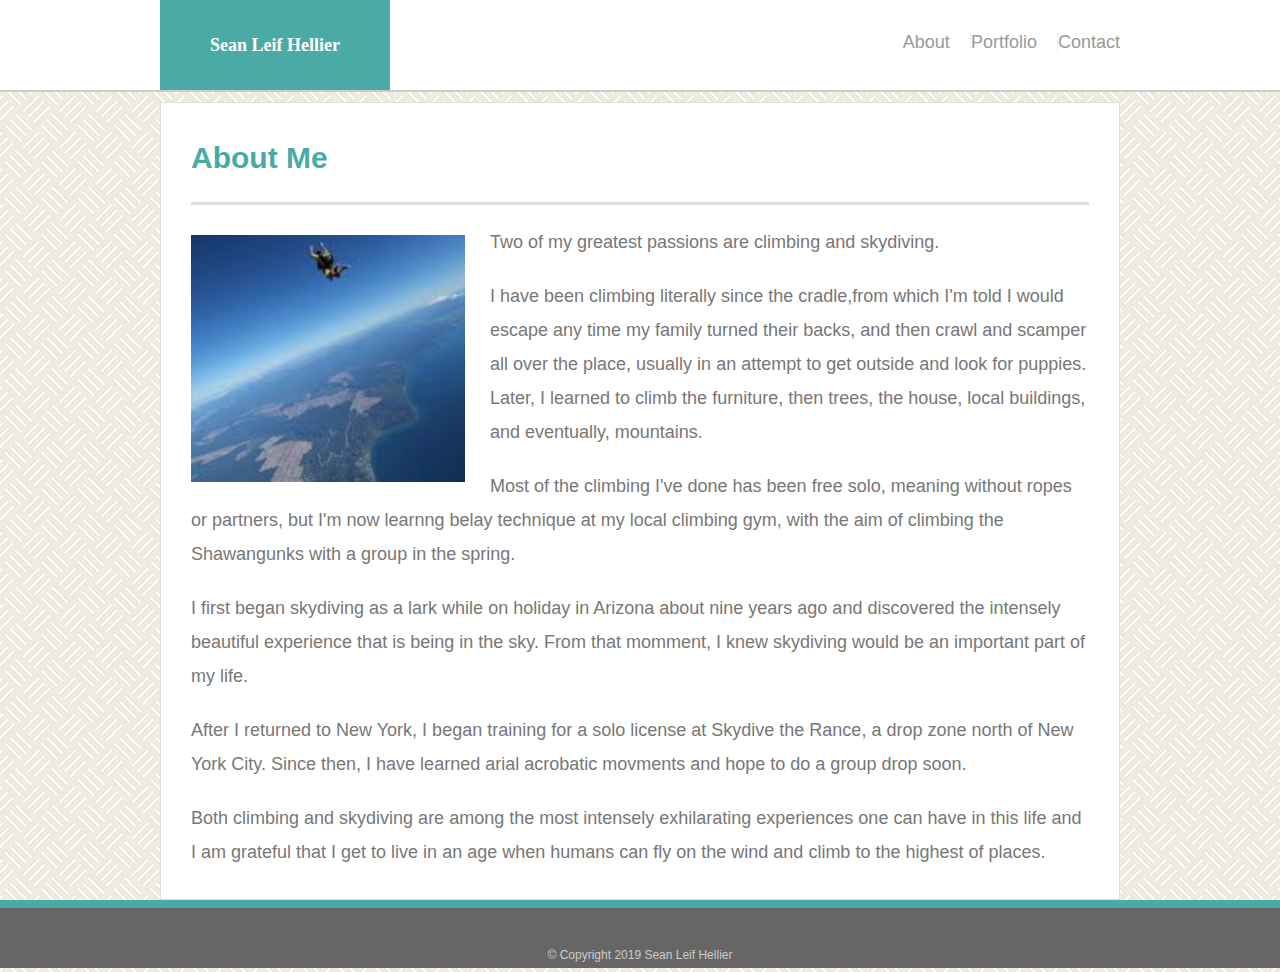
<file: index.html>
<!DOCTYPE html>

<html lang="en">
  <!-- this is where i link to the stylesheet -->
  <head>
    <meta charset="utf-8" />

    <title>My Portfolio</title>
    <link rel="stylesheet" type="text/css" href="./assets/css/reset.css" />
    <link rel="stylesheet" type="text/css" href="./assets/css/style.css" />
  </head>

  <body>
    <header id="masthead">
      <div class="container">
        <a href="index.html" id="logo">Sean Leif Hellier</a>

        <nav>
          <a href="index.html">About</a>
          <a href="portfolio.html">Portfolio</a>
          <a href="contact.html">Contact</a>
        </nav>
      </div>
    </header>

    <!-- Main   -->
    <div id="main-container" class="container">
      <section class="main-section">
        <h1>About Me</h1>

        <img
          src="./assets/images/skydiver.jpg"
          class="auth-image"
          alt="weeee!"
        />

        <p>
          Two of my greatest passions are climbing and skydiving.
        </p>
        <p>
          I have been climbing literally since the cradle,from which I'm told I would escape any time my family turned their backs, and then crawl and scamper all over the place, usually in an attempt to get outside and look for puppies.

          Later, I learned to climb the furniture, then trees, the house, local buildings, and eventually, mountains.
        </p>
        Most of the climbing I've done has been free solo, meaning without ropes or partners, but I'm now learnng belay technique at my local climbing gym, with the aim of climbing the Shawangunks with a group in the spring.
      </p>
        <p>
        I first began skydiving as a lark while on holiday in Arizona about nine years ago and discovered the intensely beautiful experience that is being in the sky. From that momment, I knew skydiving would be an important part of my life.
      </p>
      <p>
        After I returned to New York, I began training for a solo license at Skydive the Rance, a drop zone north of New York City. Since then, I have learned arial acrobatic movments and hope to do a group drop soon.
      </p>
      <p>
        Both climbing and skydiving are among the most intensely exhilarating experiences one can have in this life and I am grateful that I get to live in an age when humans can fly on the wind and climb to the highest of places.
       </p>
      </section>
    </div>
    <!-- footer -->
    <footer>
      <div class="container">
        &copy; Copyright 2019 Sean Leif Hellier
      </div>
    </footer>
  </body>
</html>
</file>
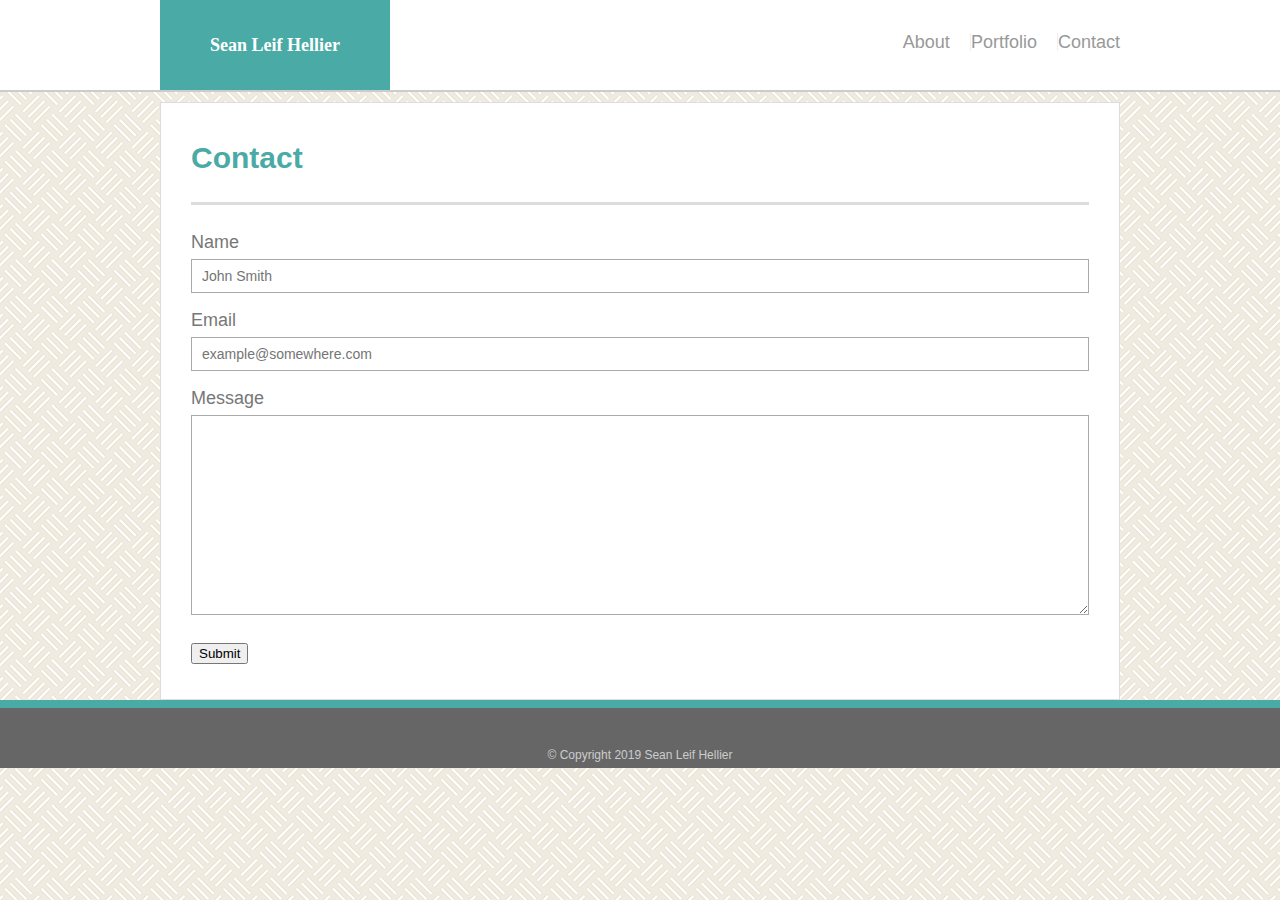
<file: contact.html>
<!DOCTYPE html>

<html lang="en">
  <!-- this is where i link to the stylesheet -->
  <head>
    <meta charset="utf-8" />

    <title>My Portfolio</title>
    <link rel="stylesheet" type="text/css" href="./assets/css/reset.css" />
    <link rel="stylesheet" type="text/css" href="./assets/css/style.css" />
  </head>

  <body>
    <header id="masthead">
      <div class="container">
        <a href="index.html" id="logo">Sean Leif Hellier</a>

        <nav>
          <a href="index.html">About</a>
          <a href="portfolio.html">Portfolio</a>
          <a href="contact.html">Contact</a>
        </nav>
      </div>
    </header>

    <!-- Main   -->
    <div id="main-container" class="container">
      <section class="main-section">
        <h1>Contact</h1>

        <form id="contact-form">
          <ul>
            <li>
              <label for="name">Name</label>
              <input
                type="text"
                name="name"
                id="email"
                placeholder="John Smith"
                required="required"
              />

              <!-- <input[type=submit] {
                  background-color: #4CAF50;
                  color: white;
                  padding: 12px 20px;
                  border: none;
                  border-radius: 4px;
                  cursor: pointer;
                }
                /> -->

              <!-- <input
                  type="text"
                  name="name"
                  id="name"
                  placeholder="John Smith"
                  required="required"
                /> -->
            </li>
            <li>
              <label for="email">Email</label>
              <input
                type="text"
                name="email"
                id="email"
                placeholder="example@somewhere.com"
                required="required"
              />
            </li>

            <li>
              <label for="message">Message</label>
              <textarea id="message" name="message" required="required">
              </textarea>
            </li>
          </ul>
          <input type="submit" name="submit" />
        </form>
      </section>
    </div>
    <!-- footer -->
    <footer>
      <div class="container">
        &copy; Copyright 2019 Sean Leif Hellier
      </div>
    </footer>
  </body>
</html>
</file>
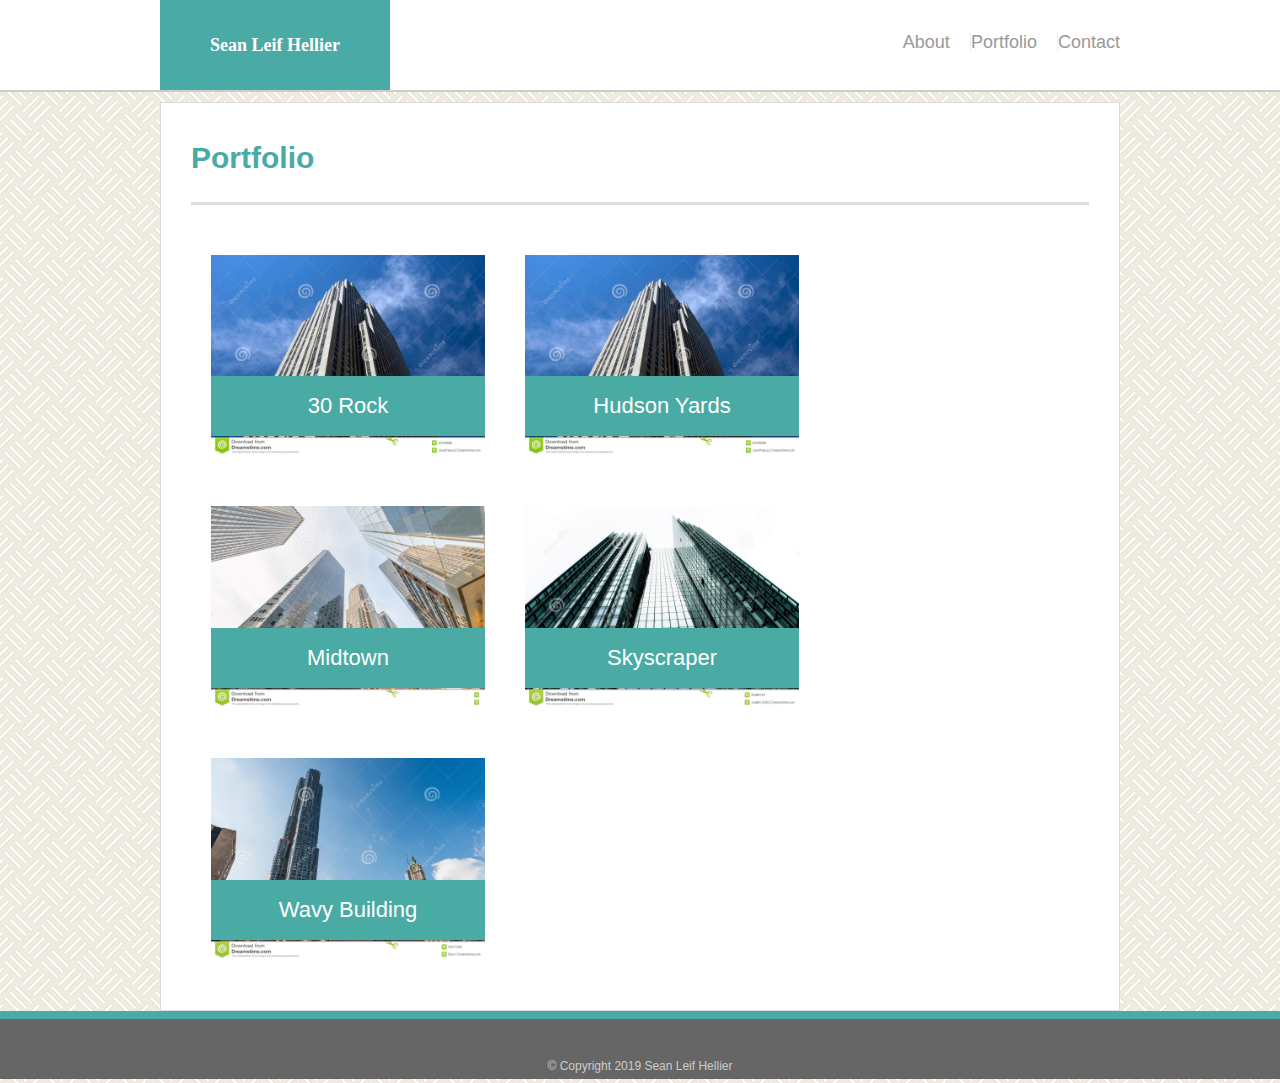
<file: portfolio.html>
<!DOCTYPE html>

<html lang="en">
  <!-- this is where i link to the stylesheet -->
  <head>
    <meta charset="utf-8" />

    <title>My Portfolio</title>
    <link rel="stylesheet" type="text/css" href="./assets/css/reset.css" />
    <link rel="stylesheet" type="text/css" href="./assets/css/style.css" />
  </head>

  <body>
    <header id="masthead">
      <div class="container">
        <a href="index.html" id="logo">Sean Leif Hellier</a>

        <nav>
          <a href="index.html">About</a>
          <a href="portfolio.html">Portfolio</a>
          <a href="contact.html">Contact</a>
        </nav>
      </div>
    </header>

    <!-- Main   -->
    <div id="main-container" class="container">
      <section class="main-section">
        <h1>Portfolio</h1>

        <div class="buildings">
          <img
            src="assets/images/30-rock.jpg"
            class="auth-image"
            alt="30 Rock"
          />

          <h3>30 Rock</h3>
        </div>

        <div class="buildings">
          <img
            src="assets/images/30-rock.jpg"
            class="auth-image"
            alt="Hudson Yards"
          />

          <h3>Hudson Yards</h3>
        </div>

        <div class="buildings">
          <img
            src="assets/images/midtown.jpg"
            class="auth-image"
            alt="Midtown"
          />

          <h3>Midtown</h3>
        </div>

        <div class="buildings">
          <img
            src="assets/images/skyscraper-1.jpg"
            class="auth-image"
            alt="Skyscraper"
          />

          <h3>Skyscraper</h3>
        </div>

        <div class="buildings">
          <img
            src="assets/images/wavy-building.jpg"
            class="auth-image"
            alt="Wavy"
          />

          <h3>Wavy Building</h3>
        </div>
      </section>
    </div>
    <!-- footer -->
    <footer>
      <div class="container">
        &copy; Copyright 2019 Sean Leif Hellier
      </div>
    </footer>
  </body>
</html>
</file>
<file: assets/css/style.css>
/* set box sizes to include size plus borders */
* {
    box-sizing: border-box;
}

.content {
    min-height: calc(100vh - 20px);
}

body {
    background: url("../images/floor-tile.png");
    font-size: 18px;
    line-height: 34px;
    font-family: Arial, Helvetica Neue, Helvetica, sans-serif;
    color:#777;
}

/* set max page width */
.container {
    width: 100%;
    max-width: 960px;
    margin: 0 auto;
    clear: both;
}

h1, h2, h3, p {
    margin-bottom: 20px;
}

p:last-child {
    margin-bottom : 0;
}

h1, h2, h3 {
    font-family: `font-family: 'Georgia', Times, Times New Roman, serif;`;
    font-weight: 700;
    color: 4aaaa5;
}

/* unvisited link */
a:link {
    color: 4aaaa5;
  }
  
/* mouse over link */
 a:hover {
    color: rgb(39, 162, 144);
  }
  
  /* selected link */
  /* a:active {
    color: blue;
  } */


h1 {
    font-size: 30px;
    line-height: 49px;
    border-bottom: 3px solid #ddd;
    padding-bottom: 20px;
    color: #4aaaa5;
}

h2, h3 {
    font-size: 22px;
}

/* headers */
/* #masthead {
    background: #fff;
    height: 90px;
    margin: 0 0 30px;
    z-index: 99;
    color:#fff;
    overflow: auto;
    border-bottom: 2px solid #ccc;
    width: 100%;
} */


#masthead {
    background: #fff;
    /* height: 90px; */
    z-index: 99;
    color: #fff;
    overflow: auto;
    border-bottom: 2px solid #ccc;
    /* position: fixed; */
    width: 100%;
}



#logo {
    width: 3000;
    height: 50;
    background: #4aaaa5;
    float:left;
    font-family: Georgia, Times, Times New Roman, serif;
    text-align: center;
    line-height: 90px;
    color: #fff;
    font-weight: 700;
    font-size: 20;
    text-decoration: none;
    padding-right: 50px;
    padding-left: 50px;
    /* padding: 20px; */
}

nav {
    float: right;
    margin-top: 25px;
}

nav a {
    color: #999;
    text-decoration: none;
    margin-left: 15px;
    display: inline-block;
    border-left: 1px solid #efefef;
    padding-left: 15;
    line-height: 18px;
}

nav a:first-child {
    border-left: 0 none;
}

#main-container {
    padding-top: 10px;
}

.main-section {
    background: #fff;
    padding: 30px;
    margin: 0 0 40 0;
    width: 100%;
    max-width:  960px;
    float: left;
    border: 1px solid #ddd;
}

.auth-image {
    width: 274px;
    height: auto;
    margin-top: 10px;
    float: left;
    margin-right: 25px;
}

   
/*   portfolio page */
.buildings {
    width: 274px;
    overflow: auto;
    position: relative;
    float: left;
    margin: 20px;
}

.buildings:ninth-child(even){
    margin-right: 40px;
}  

.buildings: img {
    width: 100%;
    border: 0 none;
    opacity: .8;
}

.buildings h3 {
    border-bottom: 0;
    background: #4aaaa4;
    color: #fff;
    text-align: center;
    position: absolute;
    bottom: 20px;
    padding: 15px;
    width: 100%;
    line-height: 30px;
    /* margin: 30px; */
    margin-bottom: 0;
    font-weight: 300;
}

/* #skyscraper {
    clear: both;
} */




/* Contact page */
#contact-form ul {
    margin-bottom: 20px;
}

#contact-form li {
    margin-bottom: 10px;
}

label,
input[type=text],
input[type=email],
textarea {
    display: block;
    width: 100%;
}

input[type=text],
input[type=email],
textarea{
    height: 34px;
    border: 1px solid #aaa;
    padding: 0 10px;
    font-size: 14px;
}

textarea {
    height: 200px;
}

input[type=submit]:hover {
    background: #4aaaa5;
    border: 0 none;
    color: #fff;
    font-size: 18px;
    padding: 10px 30px;
}


 /* footer */
 footer {
    height: 20px;
    background: #666;
    color: #fff;
    padding: 30px 0;
    clear: both;
    border-top: 8px solid #4aaaa5;
    color: #ccc;
    font-size: 12px;
    text-align: center;
}

/* responsive code */

@media screen and (max-width: 980px) {
    .main-section {
        width: 75%;
    }
}

@media screen and (max-width: 768px) {
    .main-section {
        width: 100%;
    }
}

@media screen and (max-width: 640px) {
    nav {
        display: block;
        float:left;
    }
    #logo {
        width: 100%;
    }
    .work {
        width: 100%;
    }
    header {
        position: static;
    }
</file>
